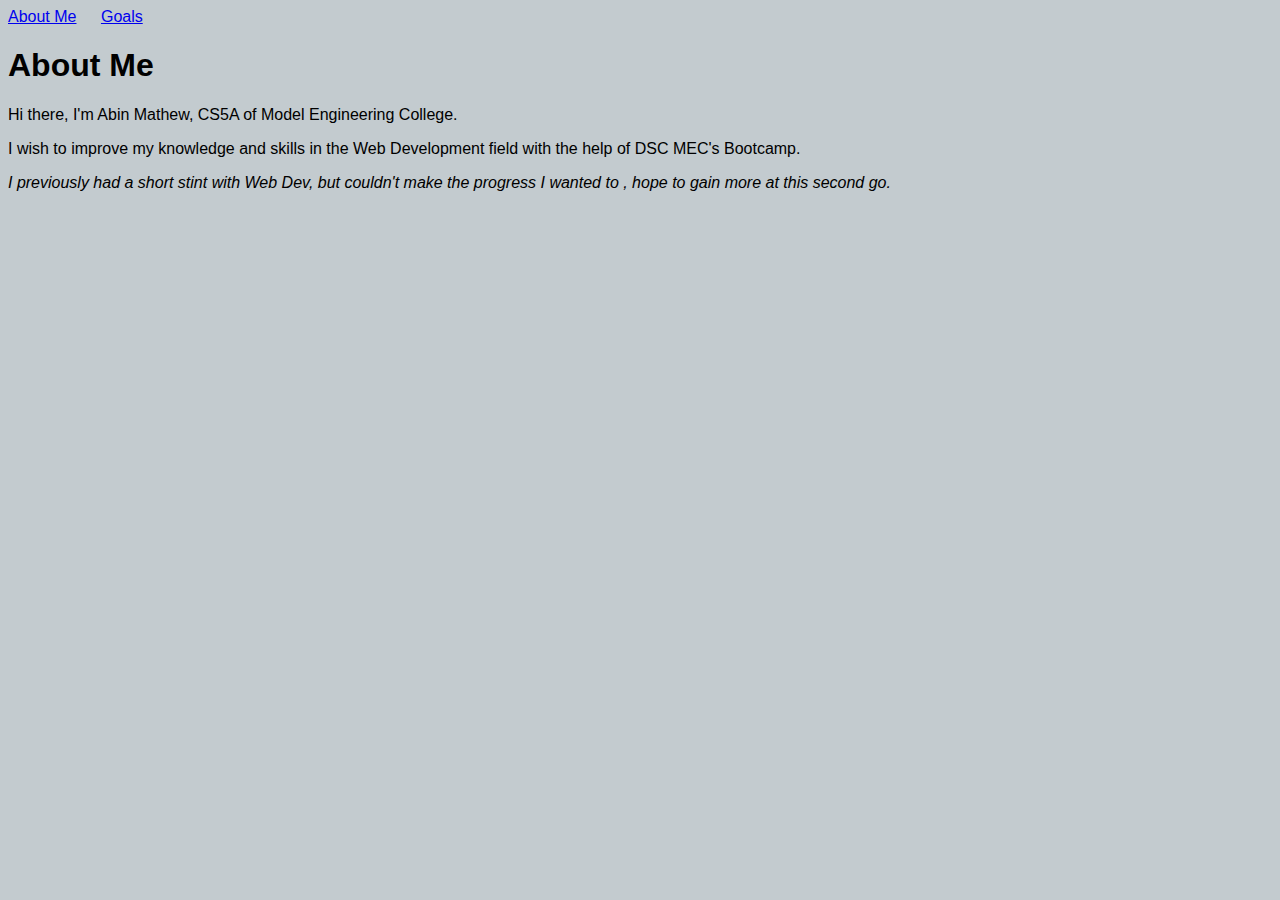
<file: index.html>
<!doctype html>

<html>
  <head>
    <link rel="stylesheet" href="css/style.css">
  </head>

  <body>
    <header>
      <nav>
        <ul>
          <li><a href="index.html">About Me</a></li>
          <li><a href="learn.html">Goals</a></li>
            </ul>
      </nav>
    </header>
    <h1>About Me</h1>

    <p>
      Hi there, I'm Abin Mathew, CS5A of Model Engineering College. 
      <p>I wish to improve my knowledge and skills in the Web Development field with the help of DSC MEC's Bootcamp.</p>
    </p>
    <p>
      <em>I previously had a short stint with Web Dev, but couldn't make the progress I wanted to , hope to gain more at this second go.</em>
    </p>
  </body>
</html>
</file>
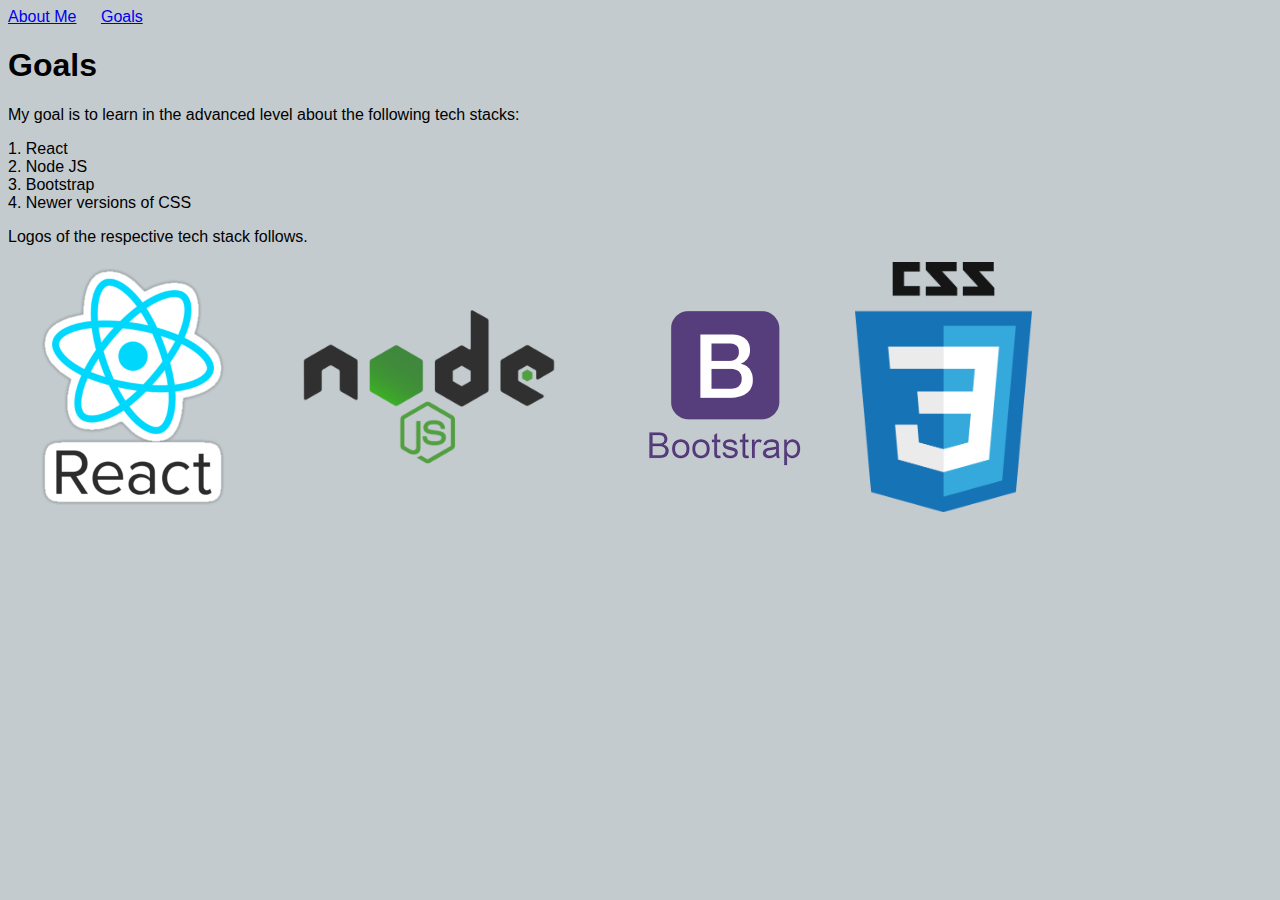
<file: learn.html>
<!doctype html>
<html>
  <head>
    <link rel="stylesheet" href="css/style.css">
  </head>

  <body>
    <header>
      <nav>
        <ul>
          <li><a href="index.html">About Me</a></li>
          <li><a href="learn.html">Goals</a></li>
            </ul>
      </nav>
    </header>
    <h1>Goals</h1>
    <p>
      My goal is to learn in the advanced level about the following tech stacks:
      <div>1. React</div>
      <div>2. Node JS</div>
      <div>3. Bootstrap</div>
      <div>4. Newer versions of CSS</div>
      <p></p>
    <div> Logos of the respective tech stack follows.</div>   
    </p>
      <tr>
        <td><img border: "5"; src="image/1.png" style="height:250px;"></td>
        <td><img border: "5"; src="image/2.png" style="height:250px;"></td>
        <td><img border: "5"; src="image/3.png" style="height:250px;"></td>
        <td><img border: "5"; src="image/4.png" style="height:250px;"></td>
      </tr>
    
  </body>
</html>
</file>
<file: css/style.css>
/* Add your styles here */
body {
    background: hwb(202 62% 30% / 0.623);
    font-family: Helvetica Neue, Helvetica, Arial, sans-serif;
  }
  
  ul {
    list-style-type: none;
    margin: 0;
    padding: 0;
  }
  
  li {
    display: inline-block;
    margin-right: 20px;
  }
</file>
